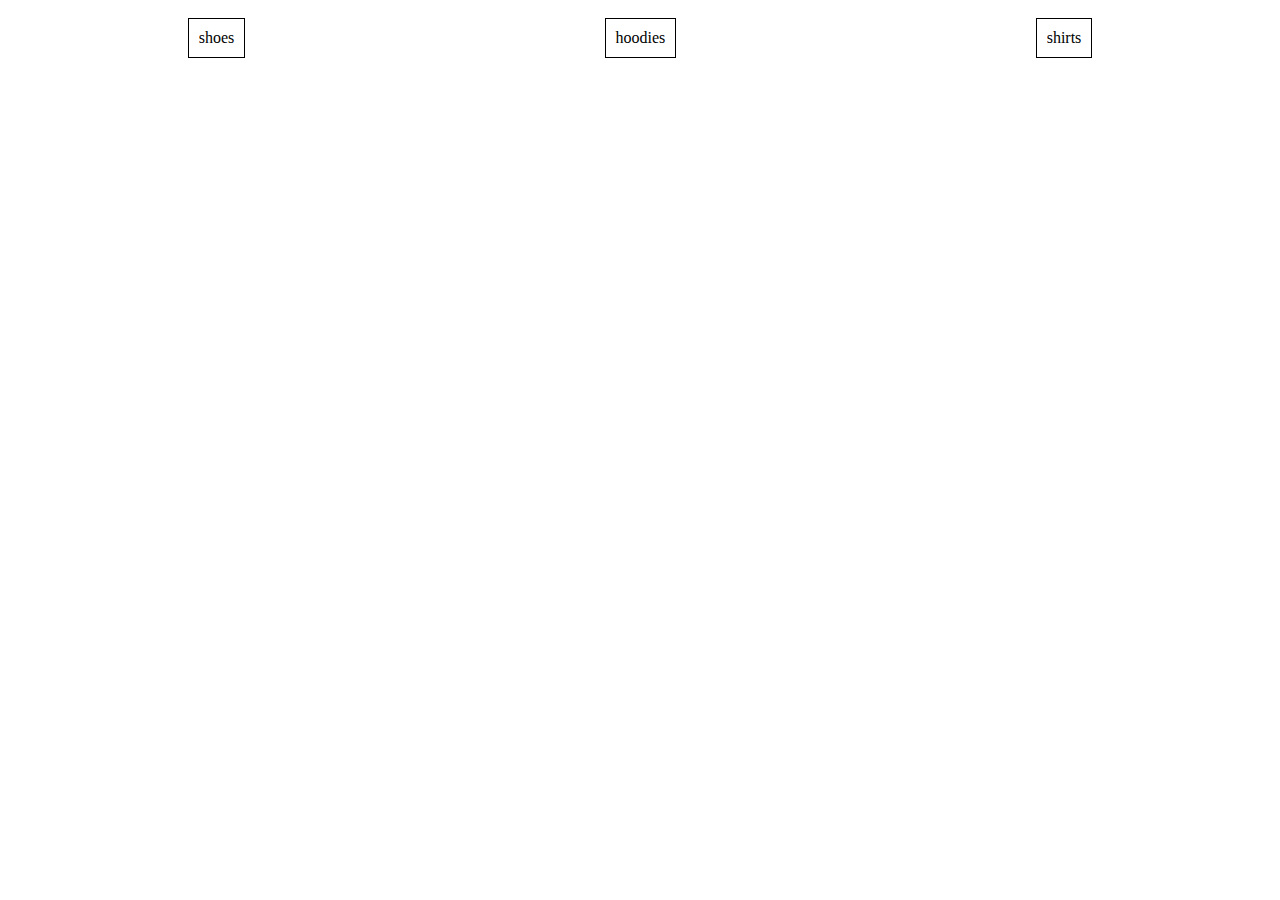
<file: day2/index.html>
<!DOCTYPE html>
<html lang="en">
<head>
    <meta charset="UTF-8">
    <meta name="viewport" content="width=device-width, initial-scale=1.0">
    <link rel="stylesheet" href="index.css">
    <title>Document</title>
</head>
<body>
    <div class="bigd">
      <div class="item">shoes</div>
      <div class="item">hoodies</div>
      <div class="item">shirts</div>
    </div>
</body>
</html>
</file>
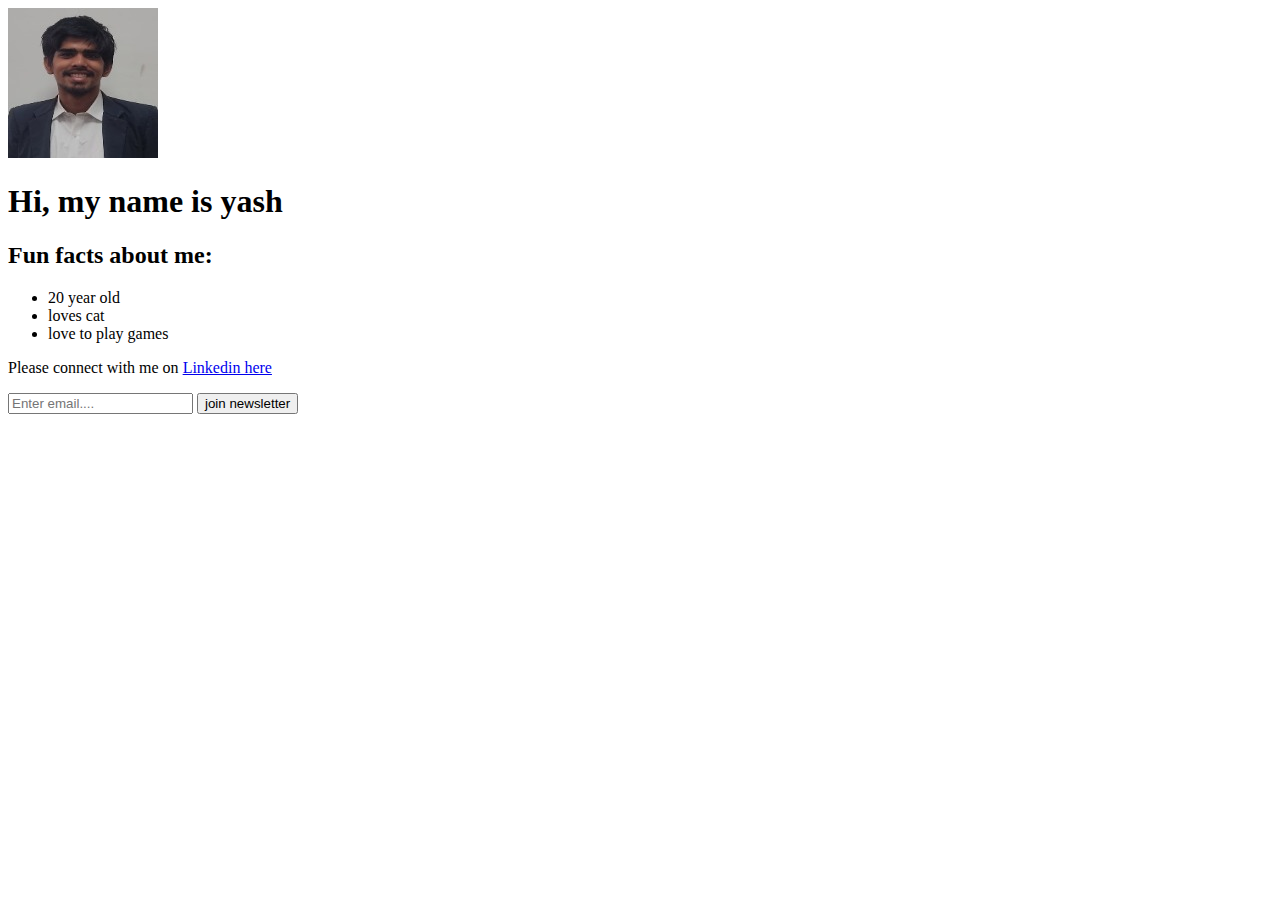
<file: day 1/personal-site/index.html>
<!DOCTYPE html>
<html lang="en">
<head>
    <meta charset="UTF-8">
    <meta name="viewport" content="width=device-width, initial-scale=1.0">
    <title>personnal website</title>
</head>
<body>
    <img src="pfp.jpg">
    <h1>Hi, my name is yash</h1>
    <h2>Fun facts about me:</h2>
    <ul>
        <li>20 year old</li>
        <li>loves cat </li>
        <li>love to play games</li>
    </ul>
<p>Please connect with me on <a href="https://www.linkedin.com/in/yashtiwari123/" target="_blank">Linkedin here</a></p> 
<input type="text" placeholder="Enter email....">
<button>join newsletter</button>  
</body>
</html>
</file>
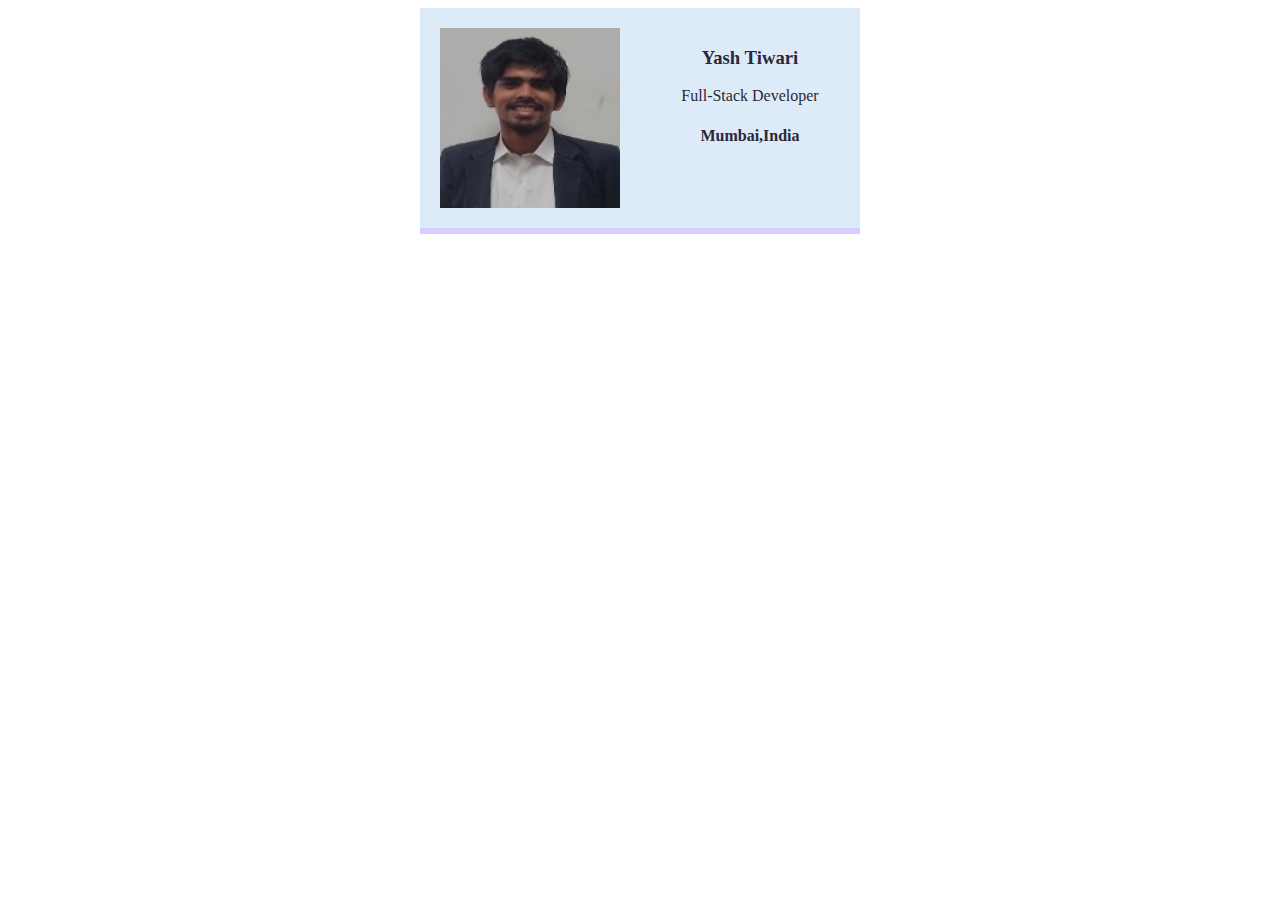
<file: day2/business-card/index.html>
<!DOCTYPE html>
<html lang="en">
<head>
    <meta charset="UTF-8">
    <meta name="viewport" content="width=device-width, initial-scale=1.0">
    <title>Business-card</title>
    <link rel="stylesheet" href="index.css">
</head>
<body>
    <div class="bigd">

    
    <img src="images/pfp.jpg" alt="my profile pic" class="pic bigd">
    

    <div class="text bigd">
    <h3>Yash Tiwari</h3>
    <p>Full-Stack Developer</p>
    <h4>Mumbai,India</h4>
    </div>

    </div>
   
</body>
</html>
</file>
<file: day2/index.css>
.item{
    text-align: center;
    border: 1px solid black;
    padding: 10px;
    margin-top: 10px;
    margin-bottom: 10px;
}
.bigd{
    display: flex;
    justify-content: space-around;
}
</file>
<file: day2/business-card/index.css>
.bigd{
    display: flex;
    padding: 20px;
    width: 400px;
    margin-left: auto;
    margin-right: auto;
    background-color: #ddebf8;
    color: #2b2839;
    border-bottom: 6px solid #d8cefe;
   
}

.text{
    display: block;
    padding: 0px;
    margin-left: 40px;
    text-align: center;
    border-bottom: none;
}
.pic{
    padding: 0px;
    border-bottom: none;
}
</file>
